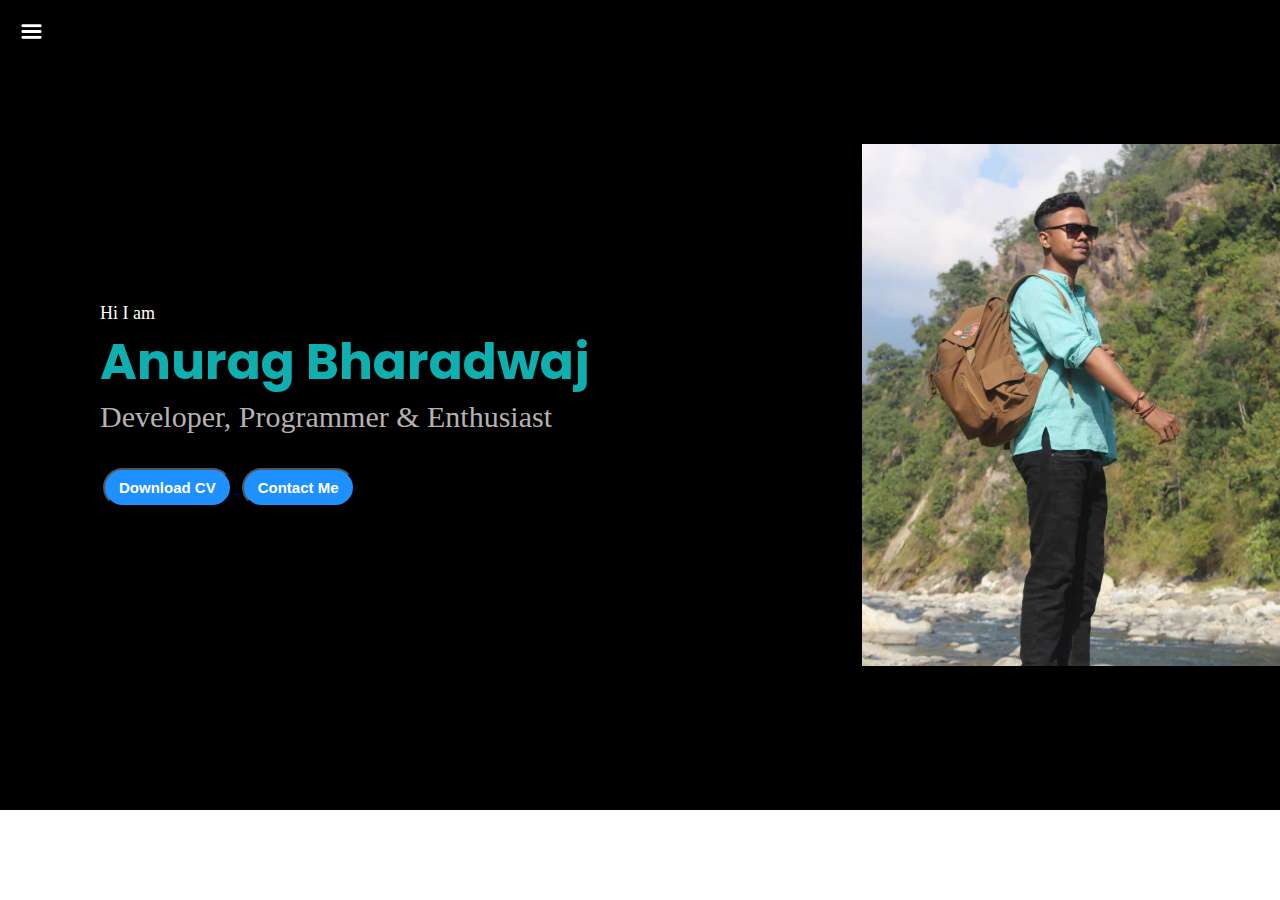
<file: Portfolio/index.html>
<!DOCTYPE html>
<html lang="en">
<head>
    <meta charset="UTF-8">
    <meta http-equiv="X-UA-Compatible" content="IE=edge">
    <meta name="viewport" content="width=device-width, initial-scale=1.0">
    <title> Anurag Bharadwaj - Programmer </title>
    <link rel="stylesheet" href="style.css">
</head>
<body>
    <div class="container">
    <div class="sidebar sidebarGo">
        <nav>
            <Ul>
                <li><a href="/">Home</a></li>
                <li><a href="/intro.html">My Intro</a></li>
                <li><a href="/services.html">Services</a></li>
                <li><a href="/blog.html">Blog</a></li>
                <li><a href="/contact.html">Contact</a></li>
            </Ul>
        </nav>
    </div>
    <div class="main">
        <div class="hamburger">
            <img class="ham" src="ham.jpg" alt="" width="23px">
            <img class="cross" src="cross.png" alt="" width="23px">
        </div>
       <div class="infoContainer">
        <div class="devInfo">
            <div class="hello">Hi I am</div>
            <div class="name">Anurag Bharadwaj</div>
            <div class="about">Developer, Programmer & Enthusiast</div>
            <div class="buttons">
                <a href="/cv.txt" target="_blank">
                <button class="btn">Download CV</button> </a>
                <a href="/contact.html"><button class="btn">Contact Me</button></a>
                
                </div>

            </div>
            <div class="devPic"><img src="devimg.jpeg" alt="img"></div>
        </div>
       </div>
    </div>
</div>    
<script src="script.js"></script>
</body>
</html>
</file>
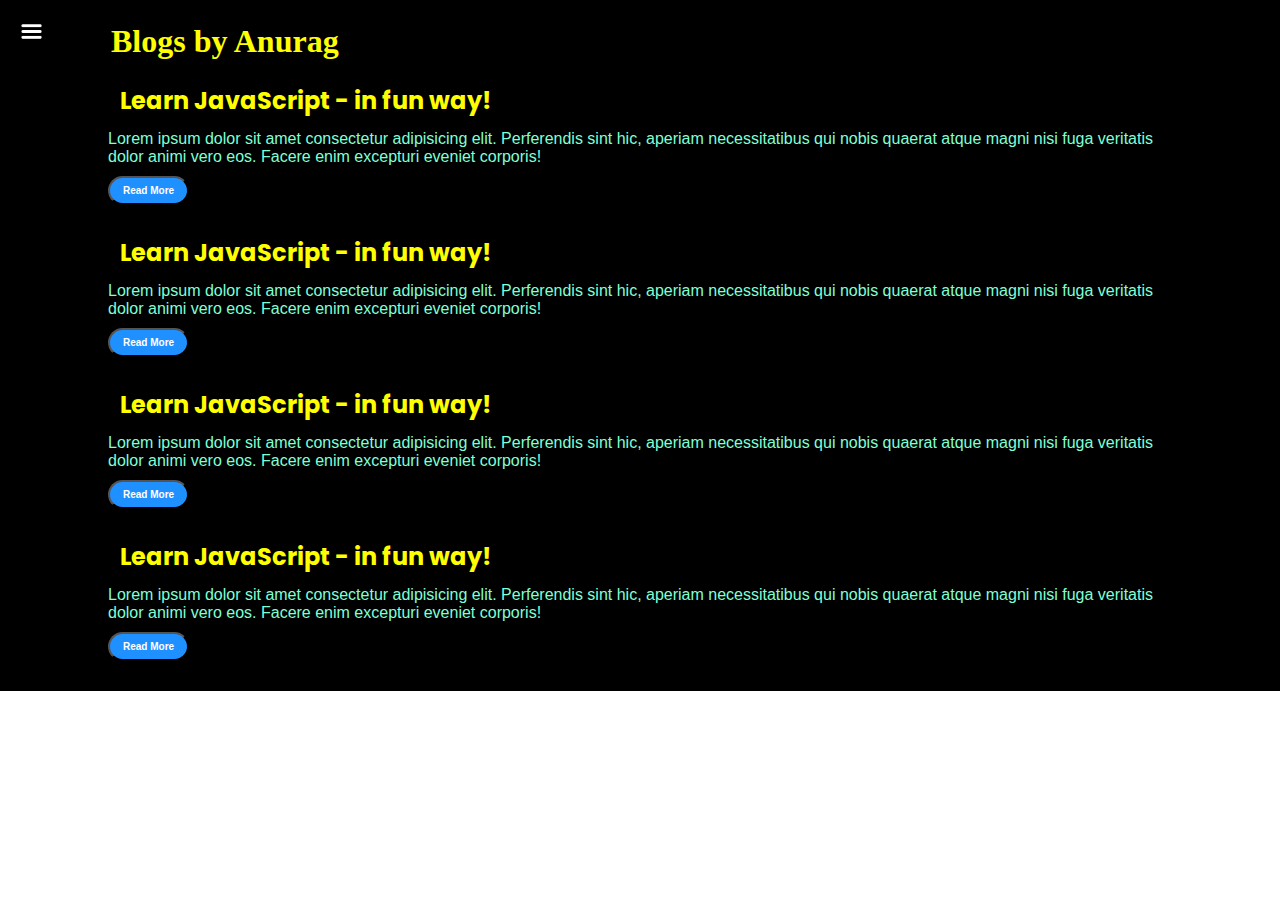
<file: Portfolio/blog.html>
<!DOCTYPE html>
<html lang="en">
<head>
    <meta charset="UTF-8">
    <meta http-equiv="X-UA-Compatible" content="IE=edge">
    <meta name="viewport" content="width=device-width, initial-scale=1.0">
    <title> Anurag Bharadwaj - Programmer </title>
    <link rel="stylesheet" href="style.css">
</head>
<body>
    <div class="container">
    <div class="sidebar sidebarGo">
        <nav>
            <Ul>
                <li><a href="/">Home</a></li>
                <li><a href="/intro.html">My Intro</a></li>
                <li><a href="/services.html">Services</a></li>
                <li><a href="/blog.html">Blog</a></li>
                <li><a href="/contact.html">Contact</a></li>
            </Ul>
        </nav>
    </div>
    <div class="main">
        <div class="hamburger">
            <img class="ham" src="ham.jpg" alt="" width="23px">
            <img class="cross" src="cross.png" alt="" width="23px">
        </div>
      <div class="blogcontainer">
        <h1>Blogs by Anurag </h1>
        <div class="blogItem">
            <h2>Learn JavaScript - in fun way!</h2>
            <p>Lorem ipsum dolor sit amet consectetur adipisicing elit. Perferendis sint hic, aperiam necessitatibus qui nobis quaerat atque magni nisi fuga veritatis dolor animi vero eos. Facere enim excepturi eveniet corporis!

            </p>
            <button class="btn btn-sm">Read More</button>
        </div>
        <div class="blogItem">
            <h2>Learn JavaScript - in fun way!</h2>
            <p>Lorem ipsum dolor sit amet consectetur adipisicing elit. Perferendis sint hic, aperiam necessitatibus qui nobis quaerat atque magni nisi fuga veritatis dolor animi vero eos. Facere enim excepturi eveniet corporis!
                
            </p>
            <button class="btn btn-sm">Read More</button>
        </div>
        <div class="blogItem">
            <h2>Learn JavaScript - in fun way!</h2>
            <p>Lorem ipsum dolor sit amet consectetur adipisicing elit. Perferendis sint hic, aperiam necessitatibus qui nobis quaerat atque magni nisi fuga veritatis dolor animi vero eos. Facere enim excepturi eveniet corporis!
                
            </p>
            <button class="btn btn-sm">Read More</button>
        </div>
        <div class="blogItem">
            <h2>Learn JavaScript - in fun way!</h2>
            <p>Lorem ipsum dolor sit amet consectetur adipisicing elit. Perferendis sint hic, aperiam necessitatibus qui nobis quaerat atque magni nisi fuga veritatis dolor animi vero eos. Facere enim excepturi eveniet corporis!
                
            </p>
            <button class="btn btn-sm">Read More</button>
        </div>
      </div>
       </div>
    </div>
</div> 
<script src="script.js"></script>   
</body>
</html>
</file>
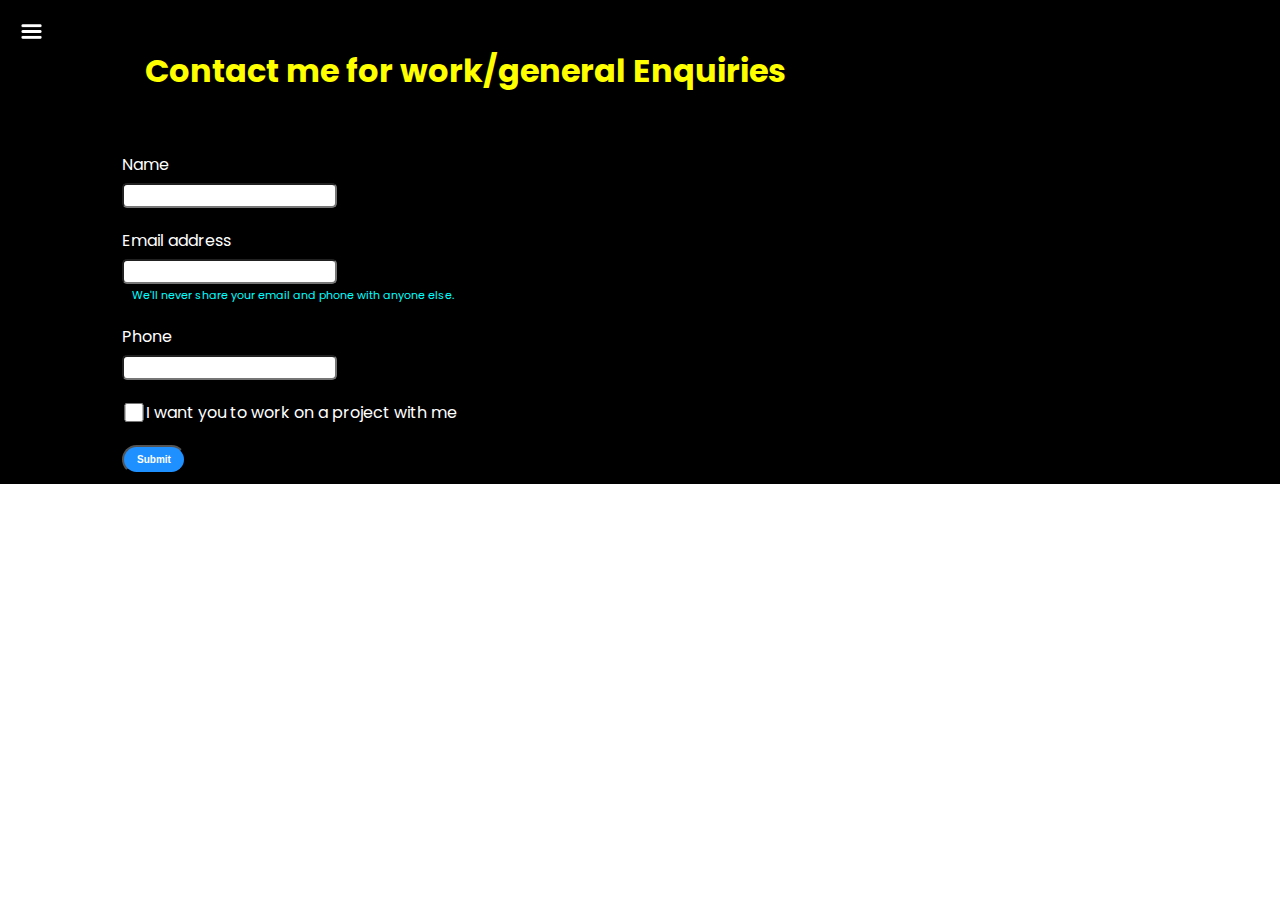
<file: Portfolio/contact.html>
<!DOCTYPE html>
<html lang="en">
<head>
    <meta charset="UTF-8">
    <meta http-equiv="X-UA-Compatible" content="IE=edge">
    <meta name="viewport" content="width=device-width, initial-scale=1.0">
    <title> Anurag Bharadwaj - Programmer </title>
    <link rel="stylesheet" href="style.css">
</head>
<body>
    <div class="container">
    <div class="sidebar sidebarGo">
        <nav>
            <Ul>
                <li><a href="/">Home</a></li>
                <li><a href="/intro.html">My Intro</a></li>
                <li><a href="/services.html">Services</a></li>
                <li><a href="/blog.html">Blog</a></li>
                <li><a href="/contact.html">Contact</a></li>
            </Ul>
        </nav>
    </div>
    <div class="main">
      <div class="hamburger">
        <img class="ham" src="ham.jpg" alt="" width="23px">
        <img class="cross" src="cross.png" alt="" width="23px">
    </div>
        <div class="contactform">
            <h1>Contact me for work/general Enquiries</h1>
            <form>
                <div class="mb-3">
                  <label for="exampleInputEmail1" class="form-label">Name</label>
                  <input type="name" class="form-control" id="clientemail" aria-describedby="emailHelp">
                 
                </div>
                <div class="mb-3">
                  <label for="exampleInputEmail1" class="form-label">Email address</label>
                  <input type="email" class="form-control" id="clientemail" aria-describedby="emailHelp">
                  <div id="emailHelp" class="form-text">We'll never share your email and phone with anyone else.</div>
                </div>
                <div class="mb-3">
                  <label for="clientPhone" class="form-label">Phone</label>
                  <input type="phone" class="form-control" id="phone">
                </div>
                <div class="mb-3" id="form-check">
                  <input type="checkbox" class="form-check-input" id="isclient">
                  <label class="form-check-label" for="isclient">I want you to work on a project with me</label>
                </div>
                <button type="submit" class=" btn btn-sm">Submit</button>
              </form>
        </div>
    </div>
</div>  
<script src="script.js"></script>  
</body>
</html>
</file>
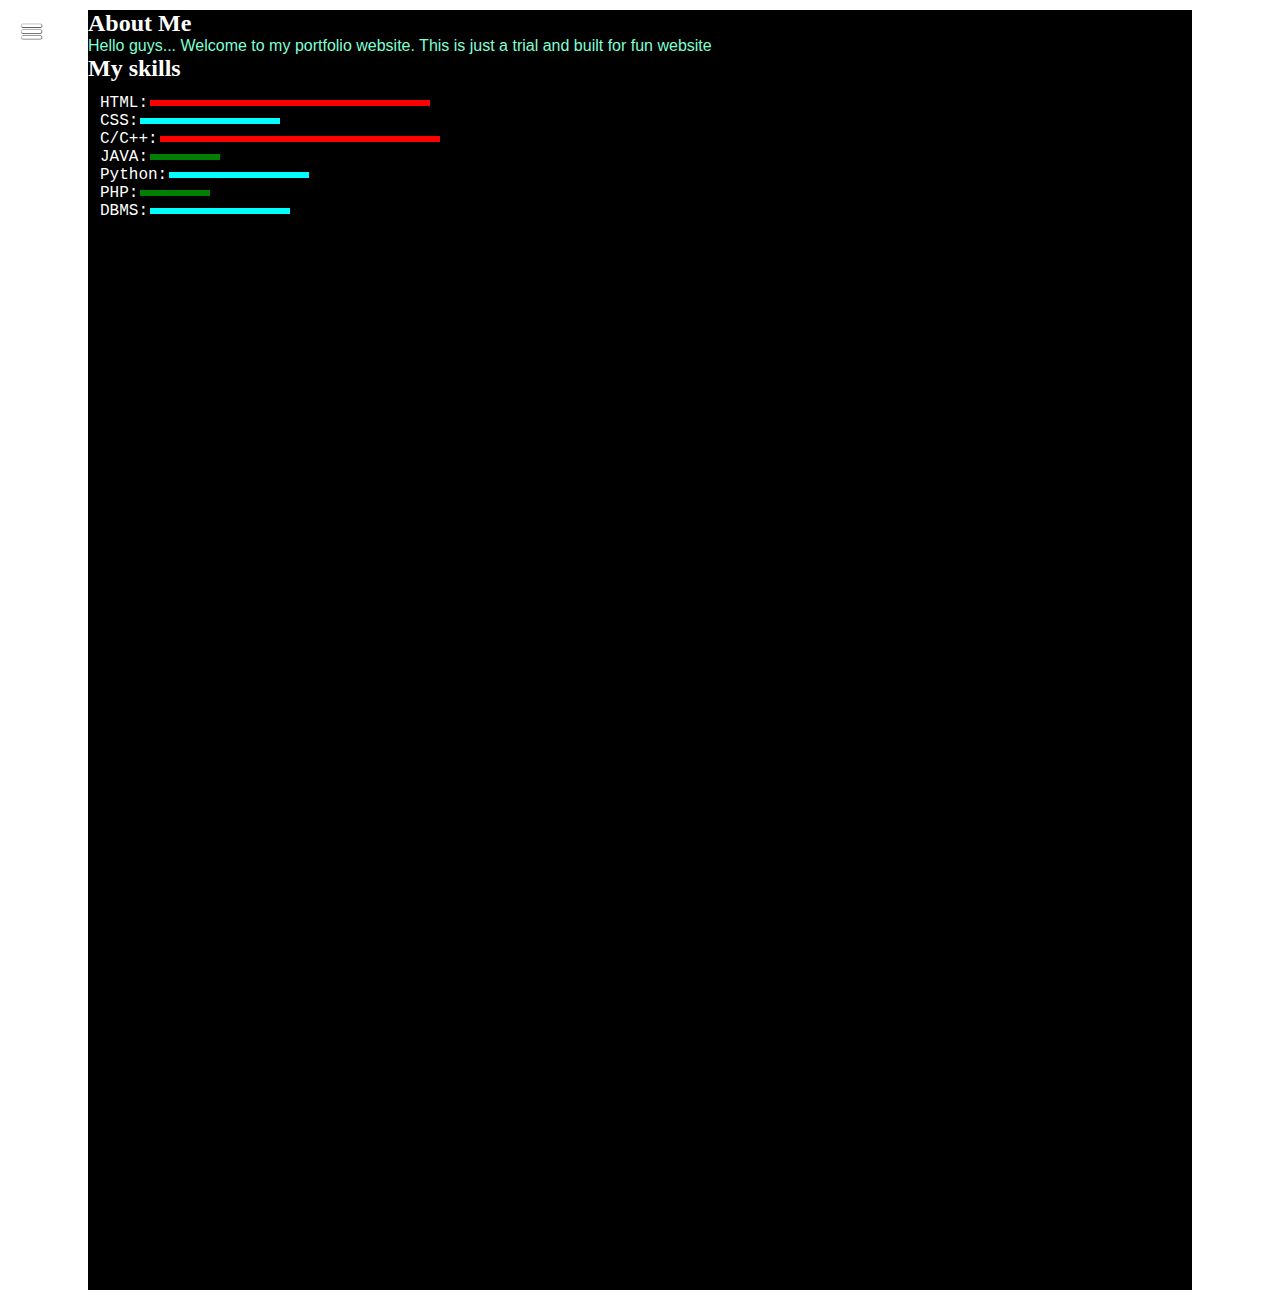
<file: Portfolio/intro.html>
<!DOCTYPE html>
<html lang="en">
<head>
    <meta charset="UTF-8">
    <meta http-equiv="X-UA-Compatible" content="IE=edge">
    <meta name="viewport" content="width=device-width, initial-scale=1.0">
    <title> Anurag Bharadwaj - Programmer </title>
    <link rel="stylesheet" href="style.css">
</head>
<body>
    <div class="container">
    <div class="sidebar sidebarGo">
        <nav>
            <Ul>
                <li><a href="/">Home</a></li>
                <li><a href="/intro.html">My Intro</a></li>
                <li><a href="/services.html">Services</a></li>
                <li><a href="/blog.html">Blog</a></li>
                <li><a href="/contact.html">Contact</a></li>
            </Ul>
        </nav>
    </div>
    <div class="intro">
        <div class="hamburger">
            <img class="ham" src="ham.jpg" alt="" width="23px">
            <img class="cross" src="cross.png" alt="" width="23px">
        </div>
 
                <h2>About Me</h2>
                <p>Hello guys... Welcome to my portfolio website. This is just a trial and built for fun website</p>
                <h2>My skills</h2>
                <div class="skillcontainer">
                    <div class="skillItem">HTML: <div class="skill hundred"> </div></div>
                    <div class="skillItem">CSS: <div class="skill fifty"> </div></div>
                    <div class="skillItem">C/C++: <div class="skill hundred"> </div></div>
                    <div class="skillItem">JAVA: <div class="skill t5"> </div></div>
                    <div class="skillItem">Python: <div class="skill fifty"> </div></div>
                    <div class="skillItem">PHP: <div class="skill t5"> </div></div>
                    <div class="skillItem">DBMS: <div class="skill fifty"> </div></div>

                </div>


        </div>
       </div> 
<script src="script.js"></script> 
</body>
</html>
</file>
<file: Portfolio/style.css>
@import url('https://fonts.googleapis.com/css2?family=Poppins:ital,wght@1,200;1,300;1,400;1,500;1,600;1,700;1,800;1,900&family=Roboto:ital,wght@0,300;0,400;0,700;1,400;1,500;1,900&display=swap');




*{
    margin: 0;
    padding: 0;
}

.sidebar{
    position: absolute;
    background-color: rgb(231, 212, 212);
    font-family: 'Poppins', sans-serif;
    height: 100vw;
    transition: transform 0.3s ease-in;
     
}
.sidebar nav{
     padding: 62px;
}
.sidebar nav li{
    list-style: none;
    font-size: 20px;
    padding: 33px 0;
}
.sidebar nav li a {
    text-decoration: none;
}
.main{
    background-color: black;
    width: 100vw;
}
.container{
    display: flex;

}
.infoContainer{
    background-color: black;
    height: 58vh;
    width: 100vw;
    margin: 144px auto;
    display: flex;
    justify-content: space-around;
}

.devInfo{
    display: flex;
    justify-content: center;
    flex-direction: column;
    margin-left: 100px;
}
.devPic{
    justify-content: end;
    padding: auto;
    margin-left: auto;
}
.hello{
    font-size: 18px;
    color: white;

}
.name{
    font-size: 50px;
    font-weight: bold;
    font-family: 'Poppins', sans-serif;
    color: rgb(16, 175, 175);
}
.about{
    font-size: 30px;
    font-weight: 500;
    color: rgb(181, 177, 177);
}
.buttons{
    margin-top: 34px;
}
.btn{
    padding: 9px 14px;
    border-radius: 22px;
    color: white;
    background-color: dodgerblue;
    font-weight: bold;
    font-size: 15px;
    margin: 0 3px;
    cursor: pointer;
}
.btn:hover{
    background-color: white;
    color: dodgerblue;
}

.devPic img{
    height: 58vh;
}
.contactform{
    font-family: 'Poppins', sans-serif;
    padding: 0 34px;
    color: white;
    margin: 0 88px;

}
.contactform h1{
    padding: 24px 0;
}
.contactform form div{
    padding: 10px 0;
    display: flex;
    flex-direction: column;
}
.contactform form div input{
    width: 16vw;
    border-radius: 5px;
    padding: 3px;
    margin: 6px 0 0;
}


#emailHelp{
    font-size: 11px;
    color: aqua;
    margin: 0 10px;
    padding: 3px 0 0 0;
}
#form-check{
    flex-direction: row;

}
#form-check input{
    width: 24px;
    margin: 3px 0;
}
.btn-sm{
    font-size: 10px;
    padding: 7px 13px;
    border-radius: 22px;
    color: white;
    background-color: dodgerblue;
    font-weight: bold;
    margin: 10px 0;
}

.blogItem{
    color: white;
    margin: 20px;
    font-family: 'Poppins', sans-serif;
}
.blogcontainer{
    margin: 10px 88px;
}
.intro{
    margin: 10px 88px;
    background-color: black;
    color: white;
    width: 100vw;
    height: 100vw;
}
h1{
    margin: 23px;
    color: yellow;
}
p{
    font-family: 'Gill Sans', 'Gill Sans MT', Calibri, 'Trebuchet MS', sans-serif;
    color: aquamarine;
}
.main h2{
    color: yellow;
    font-family: 'Poppins', sans-serif;
    margin: 12px;
}
.main p{
    font-family: 'Gill Sans', 'Gill Sans MT', Calibri, 'Trebuchet MS', sans-serif;
}
.skillcontainer{
    color: white;
    padding: 12px;
}
.skillItem{
    display: flex;
    align-items: center;
    font-family: 'Source Code Pro', monospace;
}
.skill{
    width: 265px;
    height: 6px;
    background-color: red;
    border: 2px solid black;
}.hundred{
    width: 280px
}
.fifty{
    width: 140px;
    background-color: aqua;
}
.t5{
    width: 70px;
    background-color: green;
}
.hamburger{
    position: absolute;
    cursor: pointer;
    top: 10px;
    left: 10px;
}
.ham{
    margin-top: 10px;
    margin-left: 10px;
}
.cross{
    margin-left: 168px;
    margin-top: 8px;
}
.sidebarGo{
    transform: translate(-443px, 0px);
    position: absolute;
}
.intro. .blogcontainer, .contactform{
    margin: 0 8px;
}
</file>
